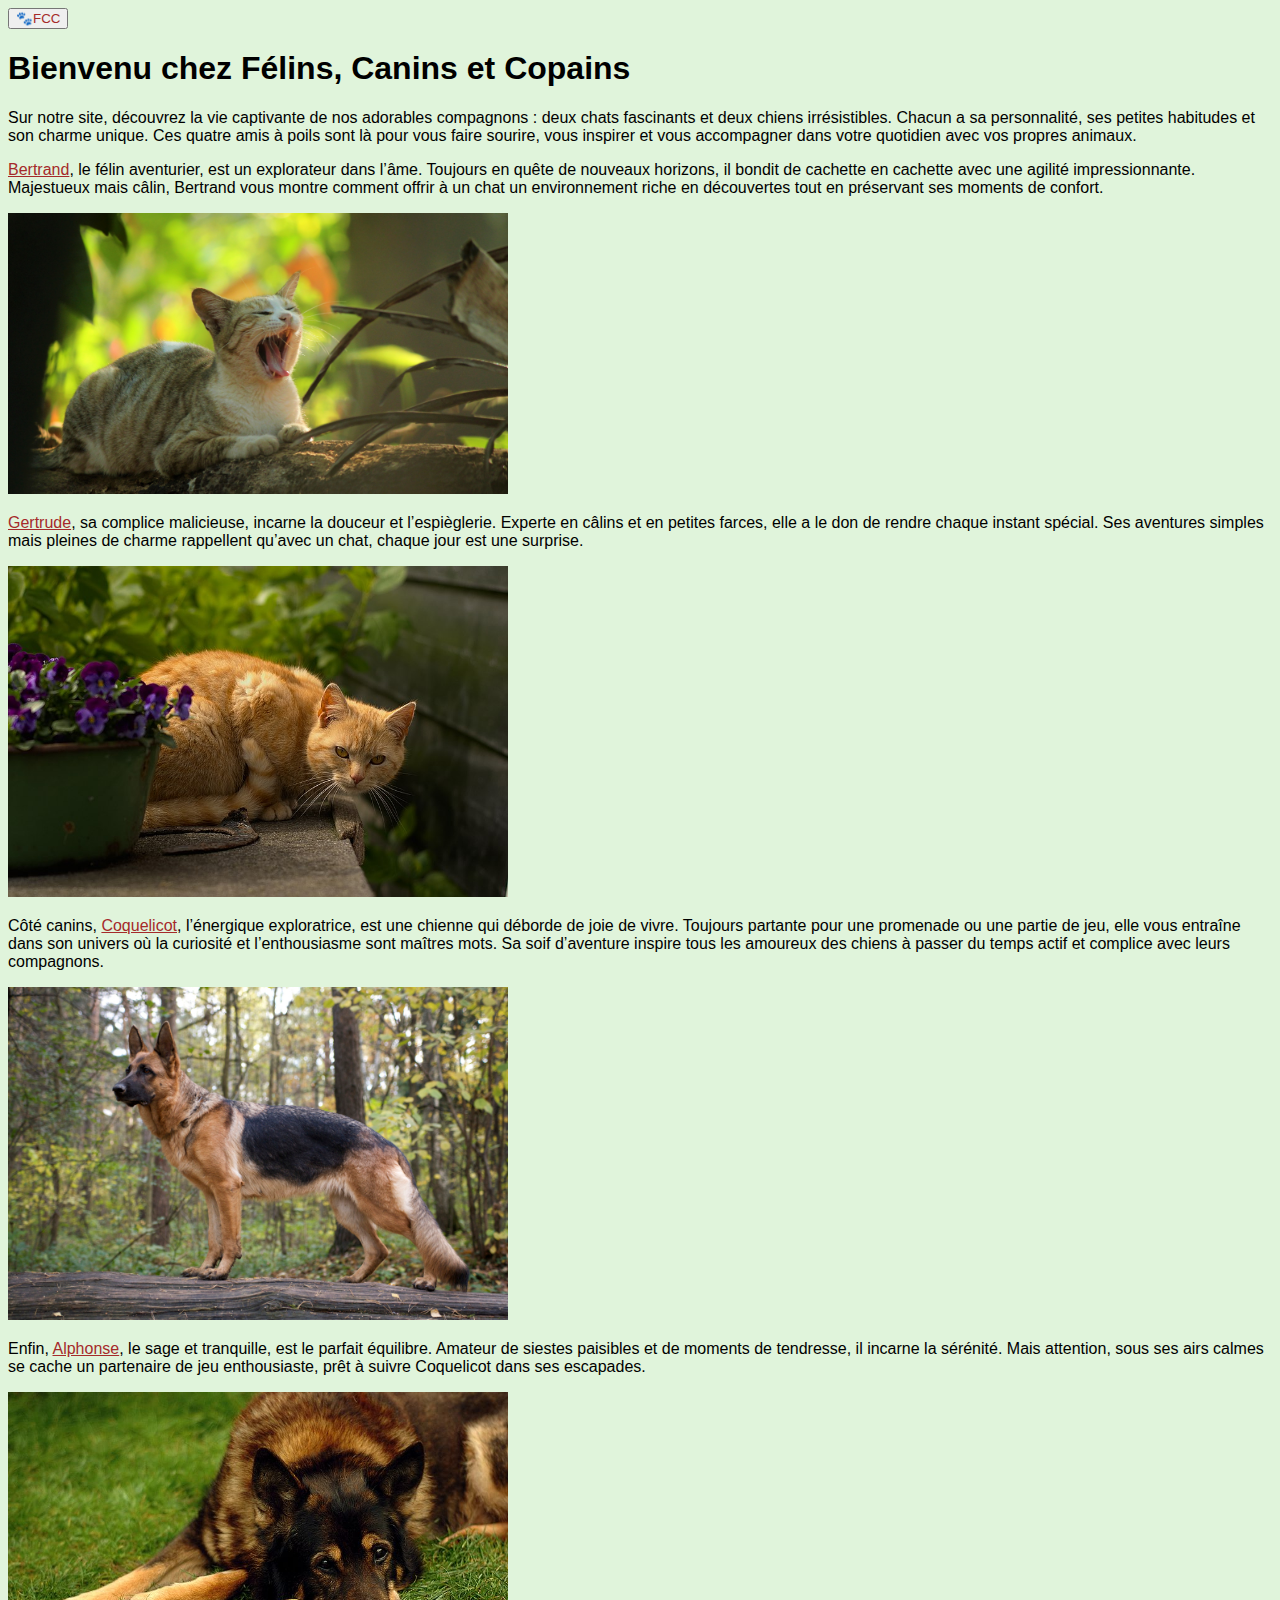
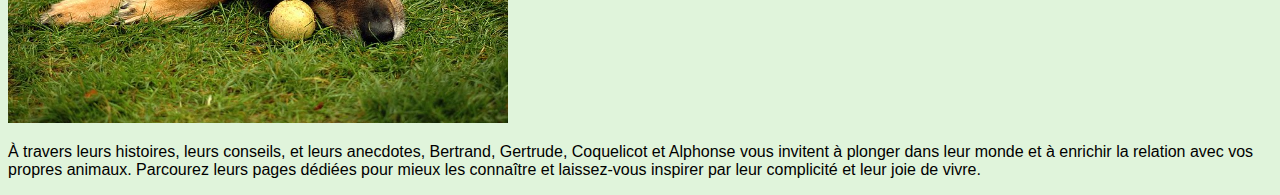
<file: index.html>
<!DOCTYPE html>
<html lang="fr">

<head>
  <meta charset="utf-8" />
  <meta name="viewport" content="width=device-width, initial-scale=1.0" />
  <title>🐾Félins, Canins et Copains</title>
  <link rel="stylesheet" href="/src/css/components/menu.css" />
  <script type="module" src="/src/js/script.js"></script>
</head>

<body>
  <header class="header container">

    <div class="header__end">

      <button class="header__menu-btn menu-btn" aria-label="menu" aria-expanded="false" aria-controls="mainNav">
        🐾FCC
      </button>

      <nav class="header__menu menu" id="mainNav" aria-hidden="true">
        <ul>
          <li>
            <a href="/">Accueil</a>
          </li>
          <li>
            <a href="/cats/">Nos chats</a>
            <ul>
              <li><a href="/cats/chat-1.html">Bertrand</a></li>
              <li><a href="/cats/chat-2.html">Gertrude</a></li>
            </ul>
          </li>
          <li>
            <a href="/dogs/">Nos chiens</a>
            <ul>
              <li><a href="/dogs/chien-1.html">Alphonse</a></li>
              <li><a href="/dogs/chien-2.html">Coquelicot</a></li>
            </ul>
          </li>
        </ul>
      </nav>
    </div>
  </header>

  <main>
    <h1>Bienvenu chez Félins, Canins et Copains</h1>
    <p>
      Sur notre site, découvrez la vie captivante de nos adorables compagnons : deux chats fascinants et deux chiens irrésistibles. Chacun a sa personnalité, ses petites habitudes et son charme unique. Ces quatre amis à poils sont là pour vous faire sourire, vous inspirer et vous accompagner dans votre quotidien avec vos propres animaux.
    </p>
    <p>
      <span><a href="/cats/chat-1.html">Bertrand</a></span>, le félin aventurier, est un explorateur dans l’âme. Toujours en quête de nouveaux horizons, il bondit de cachette en cachette avec une agilité impressionnante. Majestueux mais câlin, Bertrand vous montre comment offrir à un chat un environnement riche en découvertes tout en préservant ses moments de confort.
    </p>
      <a href="cats/chat-1.html"><img src="public/img/cats/cat_yawning_in_park.jpg" alt="Photo de bertrand" width="500px"></a>
    <p>
      <span><a href="/cats/chat-2.html">Gertrude</a></span>, sa complice malicieuse, incarne la douceur et l’espièglerie. Experte en câlins et en petites farces, elle a le don de rendre chaque instant spécial. Ses aventures simples mais pleines de charme rappellent qu’avec un chat, chaque jour est une surprise.
    </p>
      <a href="cats/chat-2.html"><img src="public/img/cats/Cautious_Tabby_Red_Cat.jpg" alt="Photo de gertrude" width="500px"></a>
    <p>
      Côté canins, <span><a href="/dogs/chien-2.html">Coquelicot</a></span>, l’énergique exploratrice, est une chienne qui déborde de joie de vivre. Toujours partante pour une promenade ou une partie de jeu, elle vous entraîne dans son univers où la curiosité et l’enthousiasme sont maîtres mots. Sa soif d’aventure inspire tous les amoureux des chiens à passer du temps actif et complice avec leurs compagnons.
    </p>
      <a href="dogs/chien-2.html"><img src="public/img/dogs/German_shepherd_(5781199120).jpg" alt="Photo de Coquelicot" width="500px"></a>
    <p>
      Enfin, <span><a href="/dogs/chien-1.html">Alphonse</a></span>, le sage et tranquille, est le parfait équilibre. Amateur de siestes paisibles et de moments de tendresse, il incarne la sérénité. Mais attention, sous ses airs calmes se cache un partenaire de jeu enthousiaste, prêt à suivre Coquelicot dans ses escapades.
    </p>
      <a href="dogs/chien-1.html"><img src="public/img/dogs/German_shepherd_wanting_to_play.JPG" alt="Photo de Alphonse" width="500px"></a>
    <p>
      À travers leurs histoires, leurs conseils, et leurs anecdotes, Bertrand, Gertrude, Coquelicot et Alphonse vous invitent à plonger dans leur monde et à enrichir la relation avec vos propres animaux. Parcourez leurs pages dédiées pour mieux les connaître et laissez-vous inspirer par leur complicité et leur joie de vivre.
    </p>
  </main>
</body>

</html>
</file>
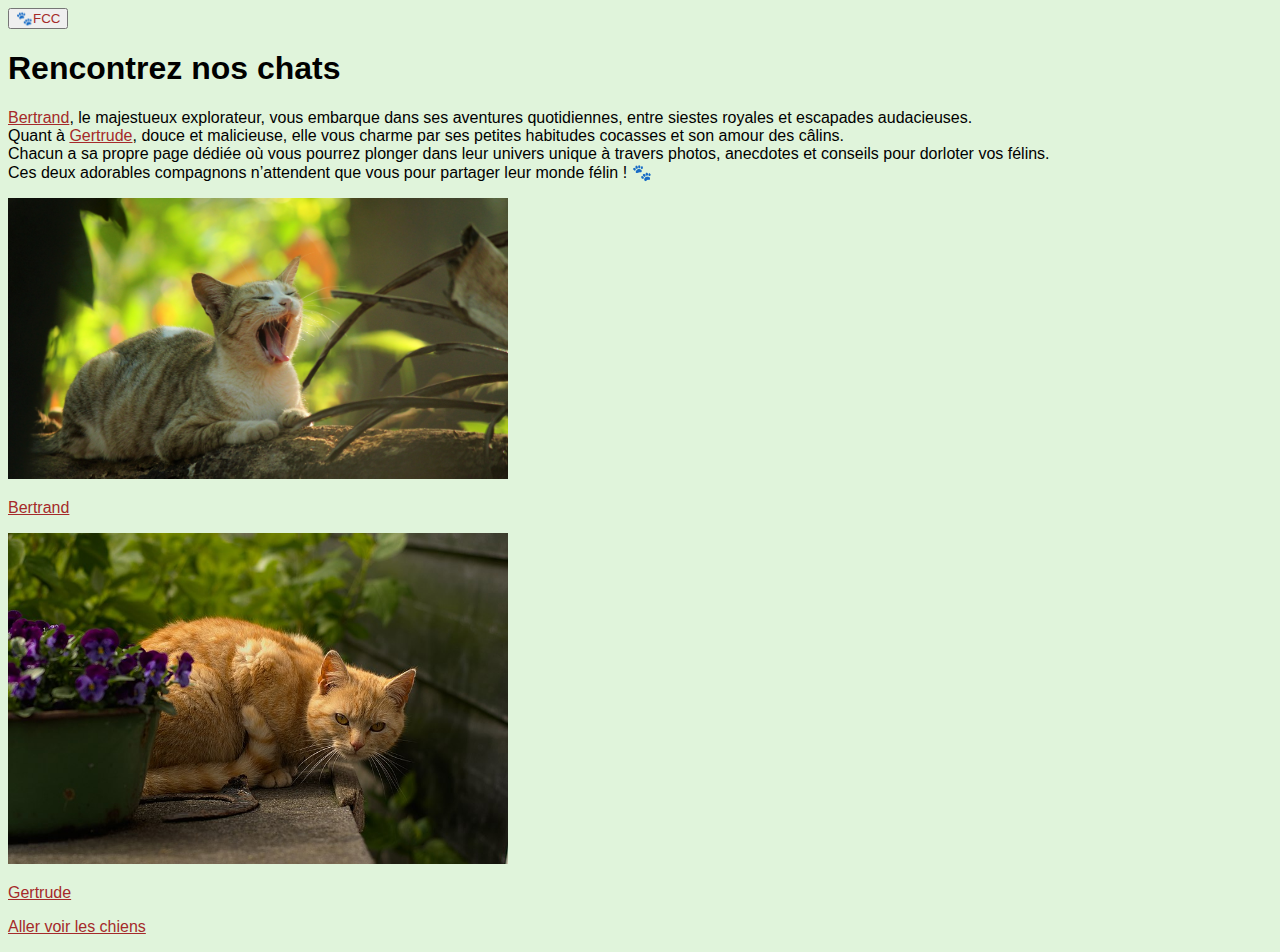
<file: cats/index.html>
<!DOCTYPE html>
<html lang="en">
<head>
    <meta charset="UTF-8">
    <meta name="viewport" content="width=device-width, initial-scale=1.0">
    <title>🐱Les chats</title>
    <link rel="stylesheet" href="/src/css/components/menu.css" />
    <script type="module" src="/src/js/script.js"></script>
</head>
<body>
    <header class="header container">

        <div class="header__end">
    
          <button class="header__menu-btn menu-btn" aria-label="menu" aria-expanded="false" aria-controls="mainNav">
            🐾FCC
          </button>
    
          <nav class="header__menu menu" id="mainNav" aria-hidden="true">
            <ul>
              <li>
                <a href="/">Accueil</a>
              </li>
              <li>
                <a href="/cats/">Nos chats</a>
                <ul>
                  <li><a href="/cats/chat-1.html">Bertrand</a></li>
                  <li><a href="/cats/chat-2.html">Gertrude</a></li>
                </ul>
              </li>
              <li>
                <a href="/dogs/">Nos chiens</a>
                <ul>
                  <li><a href="/dogs/chien-1.html">Alphonse</a></li>
                  <li><a href="/dogs/chien-2.html">Coquelicot</a></li>
                </ul>
              </li>
            </ul>
          </nav>
        </div>
      </header>
    <h1>Rencontrez nos chats</h1>
    <p>
      <span><a href="chat-1.html">Bertrand</a></span>, le majestueux explorateur, vous embarque dans ses aventures quotidiennes, entre siestes royales et escapades audacieuses. <br>Quant à <span><a href="chat-2.html">Gertrude</a></span>, douce et malicieuse, elle vous charme par ses petites habitudes cocasses et son amour des câlins.
      <br>Chacun a sa propre page dédiée où vous pourrez plonger dans leur univers unique à travers photos, anecdotes et conseils pour dorloter vos félins.
      <br>Ces deux adorables compagnons n’attendent que vous pour partager leur monde félin ! 🐾
    </p>
    <a href="chat-1.html">
      <img src="/public/img/cats/cat_yawning_in_park.jpg" width="500px" alt="Un chat qui baille dans un parc">
      <p>Bertrand</p>
    </a>
    <a href="chat-1.html">
      <img src="/public/img/cats/Cautious_Tabby_Red_Cat.jpg" width="500px" alt="Un chat couché sur une table aux aguets">
      <p>Gertrude</p>
    </a>
    <p>
      <a href="/dogs/">Aller voir les chiens</a>
    </p>
</body>
</html>
</file>
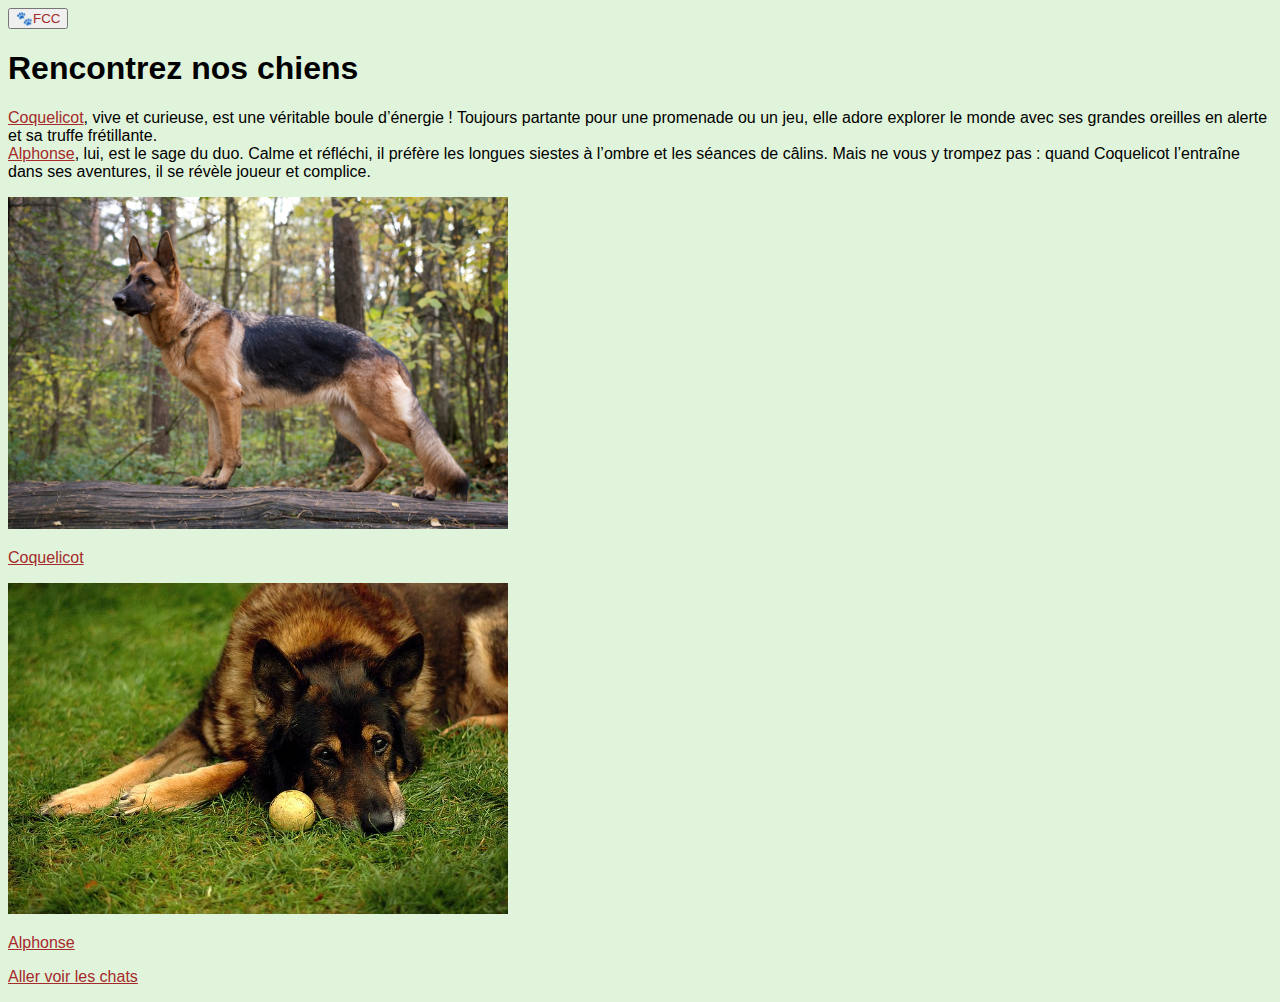
<file: dogs/index.html>
<!DOCTYPE html>
<html lang="en">
<head>
    <meta charset="UTF-8">
    <meta name="viewport" content="width=device-width, initial-scale=1.0">
    <title>🐶Les chiens</title>
    <link rel="stylesheet" href="/src/css/components/menu.css" />
    <script type="module" src="/src/js/script.js"></script>
</head>
<body>
    <header class="header container">

        <div class="header__end">
    
          <button class="header__menu-btn menu-btn" aria-label="menu" aria-expanded="false" aria-controls="mainNav">
            🐾FCC
          </button>
    
          <nav class="header__menu menu" id="mainNav" aria-hidden="true">
            <ul>
              <li>
                <a href="/">Accueil</a>
              </li>
              <li>
                <a href="/cats/">Nos chats</a>
                <ul>
                  <li><a href="/cats/chat-1.html">Bertrand</a></li>
                  <li><a href="/cats/chat-2.html">Gertrude</a></li>
                </ul>
              </li>
              <li>
                <a href="/dogs/">Nos chiens</a>
                <ul>
                  <li><a href="/dogs/chien-1.html">Alphonse</a></li>
                  <li><a href="/dogs/chien-2.html">Coquelicot</a></li>
                </ul>
              </li>
            </ul>
          </nav>
        </div>
      </header>
    <h1>Rencontrez nos chiens</h1>
    <p>
      <span><a href="chien-2.html">Coquelicot</a></span>, vive et curieuse, est une véritable boule d’énergie ! Toujours partante pour une promenade ou un jeu, elle adore explorer le monde avec ses grandes oreilles en alerte et sa truffe frétillante.<br>
      <span><a href="chien-1.html">Alphonse</a></span>, lui, est le sage du duo. Calme et réfléchi, il préfère les longues siestes à l’ombre et les séances de câlins. Mais ne vous y trompez pas : quand Coquelicot l’entraîne dans ses aventures, il se révèle joueur et complice.
    </p>
    <a href="chien-2.html">
      <img src="/public/img/dogs/German_shepherd_(5781199120).jpg" width="500px" alt="Un chien dans la forêt">
      <p>Coquelicot</p>
    </a>
    <a href="chien-1.html">
      <img src="/public/img/dogs/German_shepherd_wanting_to_play.JPG" width="500px" alt="Un chien couché attendant qu'on joue avec lui">
      <p>Alphonse</p>
    </a>
    <p>
      <a href="/cats/">Aller voir les chats</a>
    </p>
</body>
</html>
</file>
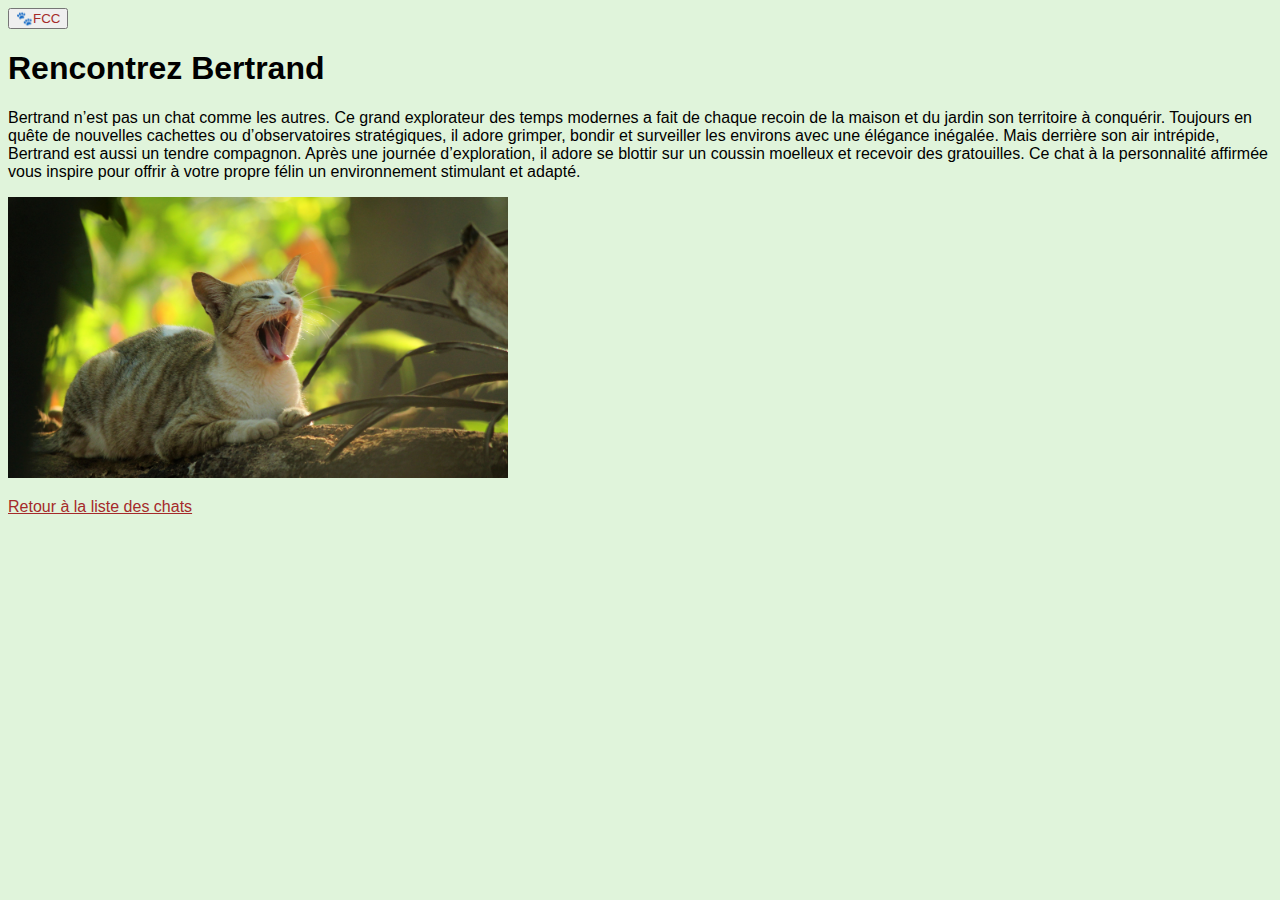
<file: cats/chat-1.html>
<!DOCTYPE html>
<html lang="en">
<head>
    <meta charset="UTF-8">
    <meta name="viewport" content="width=device-width, initial-scale=1.0">
    <title>🐱Bertrand</title>
    <link rel="stylesheet" href="/src/css/components/menu.css" />
    <script type="module" src="/src/js/script.js"></script>
</head>
<body>
    <header class="header container">

        <div class="header__end">
    
          <button class="header__menu-btn menu-btn" aria-label="menu" aria-expanded="false" aria-controls="mainNav">
            🐾FCC
          </button>
    
          <nav class="header__menu menu" id="mainNav" aria-hidden="true">
            <ul>
              <li>
                <a href="/">Accueil</a>
              </li>
              <li>
                <a href="/cats/">Nos chats</a>
                <ul>
                  <li><a href="/cats/chat-1.html">Bertrand</a></li>
                  <li><a href="/cats/chat-2.html">Gertrude</a></li>
                </ul>
              </li>
              <li>
                <a href="/dogs/">Nos chiens</a>
                <ul>
                  <li><a href="/dogs/chien-1.html">Alphonse</a></li>
                  <li><a href="/dogs/chien-2.html">Coquelicot</a></li>
                </ul>
              </li>
            </ul>
          </nav>
        </div>
      </header>
    <h1>Rencontrez Bertrand</h1>
    <p>Bertrand n’est pas un chat comme les autres. Ce grand explorateur des temps modernes a fait de chaque recoin de la maison et du jardin son territoire à conquérir. Toujours en quête de nouvelles cachettes ou d’observatoires stratégiques, il adore grimper, bondir et surveiller les environs avec une élégance inégalée.
    Mais derrière son air intrépide, Bertrand est aussi un tendre compagnon. Après une journée d’exploration, il adore se blottir sur un coussin moelleux et recevoir des gratouilles. Ce chat à la personnalité affirmée vous inspire pour offrir à votre propre félin un environnement stimulant et adapté.</p>
    <img src="/public/img/cats/cat_yawning_in_park.jpg" alt="Un chat qui baille dans un parc" width="500px">
    <p>
      <a href="/cats/">Retour à la liste des chats</a>
    </p>
</body>
</html>
</file>
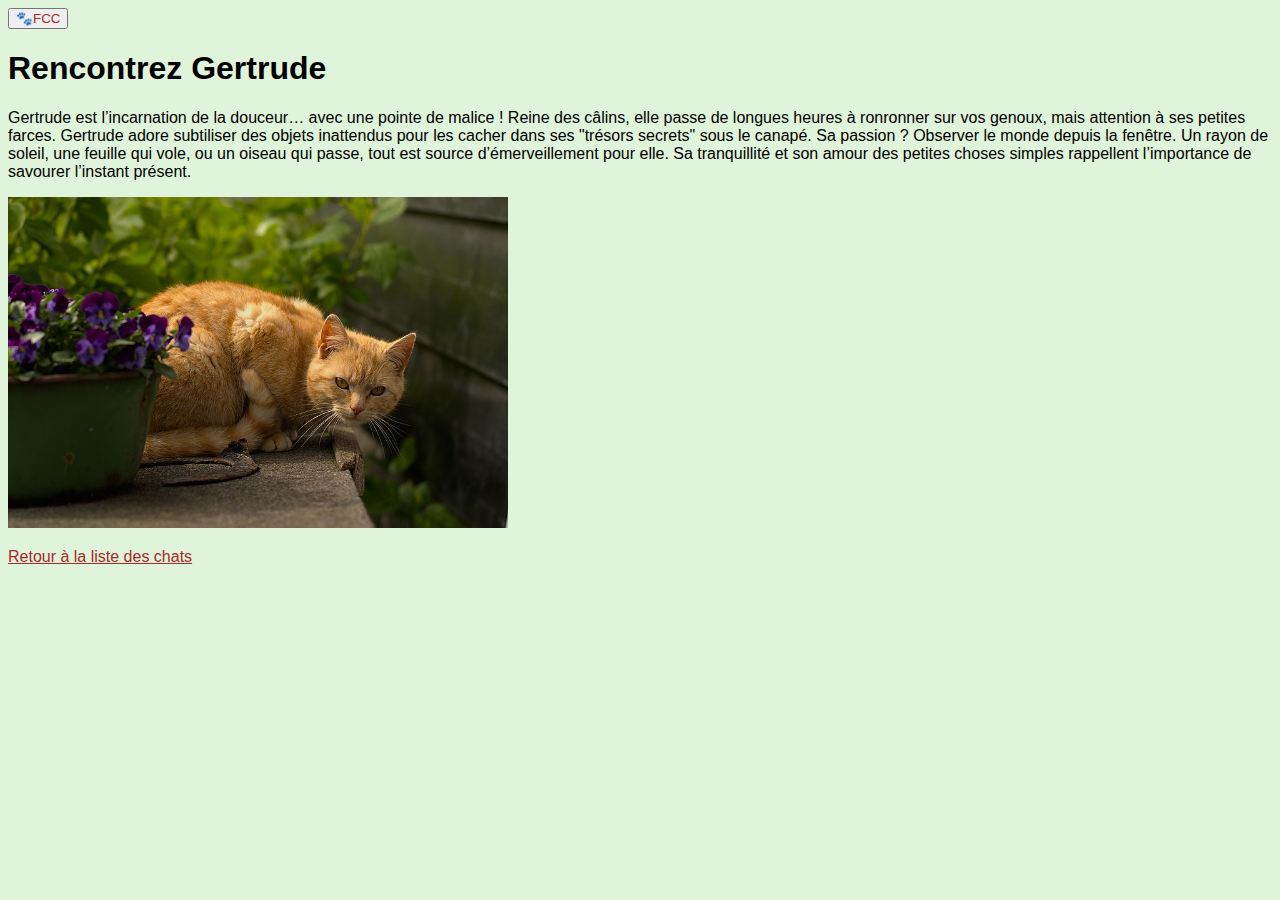
<file: cats/chat-2.html>
<!DOCTYPE html>
<html lang="en">
<head>
    <meta charset="UTF-8">
    <meta name="viewport" content="width=device-width, initial-scale=1.0">
    <title>🐱Gertrude</title>
    <link rel="stylesheet" href="/src/css/components/menu.css" />
    <script type="module" src="/src/js/script.js"></script>
</head>
<body>
    <header class="header container">

        <div class="header__end">
    
          <button class="header__menu-btn menu-btn" aria-label="menu" aria-expanded="false" aria-controls="mainNav">
            🐾FCC
          </button>
    
          <nav class="header__menu menu" id="mainNav" aria-hidden="true">
            <ul>
              <li>
                <a href="/">Accueil</a>
              </li>
              <li>
                <a href="/cats/">Nos chats</a>
                <ul>
                  <li><a href="/cats/chat-1.html">Bertrand</a></li>
                  <li><a href="/cats/chat-2.html">Gertrude</a></li>
                </ul>
              </li>
              <li>
                <a href="/dogs/">Nos chiens</a>
                <ul>
                  <li><a href="/dogs/chien-1.html">Alphonse</a></li>
                  <li><a href="/dogs/chien-2.html">Coquelicot</a></li>
                </ul>
              </li>
            </ul>
          </nav>
        </div>
      </header>
    <h1>Rencontrez Gertrude</h1>
    <p>
    Gertrude est l’incarnation de la douceur… avec une pointe de malice ! Reine des câlins, elle passe de longues heures à ronronner sur vos genoux, mais attention à ses petites farces. Gertrude adore subtiliser des objets inattendus pour les cacher dans ses "trésors secrets" sous le canapé.
    Sa passion ? Observer le monde depuis la fenêtre. Un rayon de soleil, une feuille qui vole, ou un oiseau qui passe, tout est source d’émerveillement pour elle. Sa tranquillité et son amour des petites choses simples rappellent l’importance de savourer l’instant présent.
    </p>
    <img src="/public/img/cats/Cautious_Tabby_Red_Cat.jpg" alt="Un chat couché sur une table aux aguets" width="500px">
    <p>
      <a href="/cats/">Retour à la liste des chats</a>
    </p>
</body>
</html>
</file>
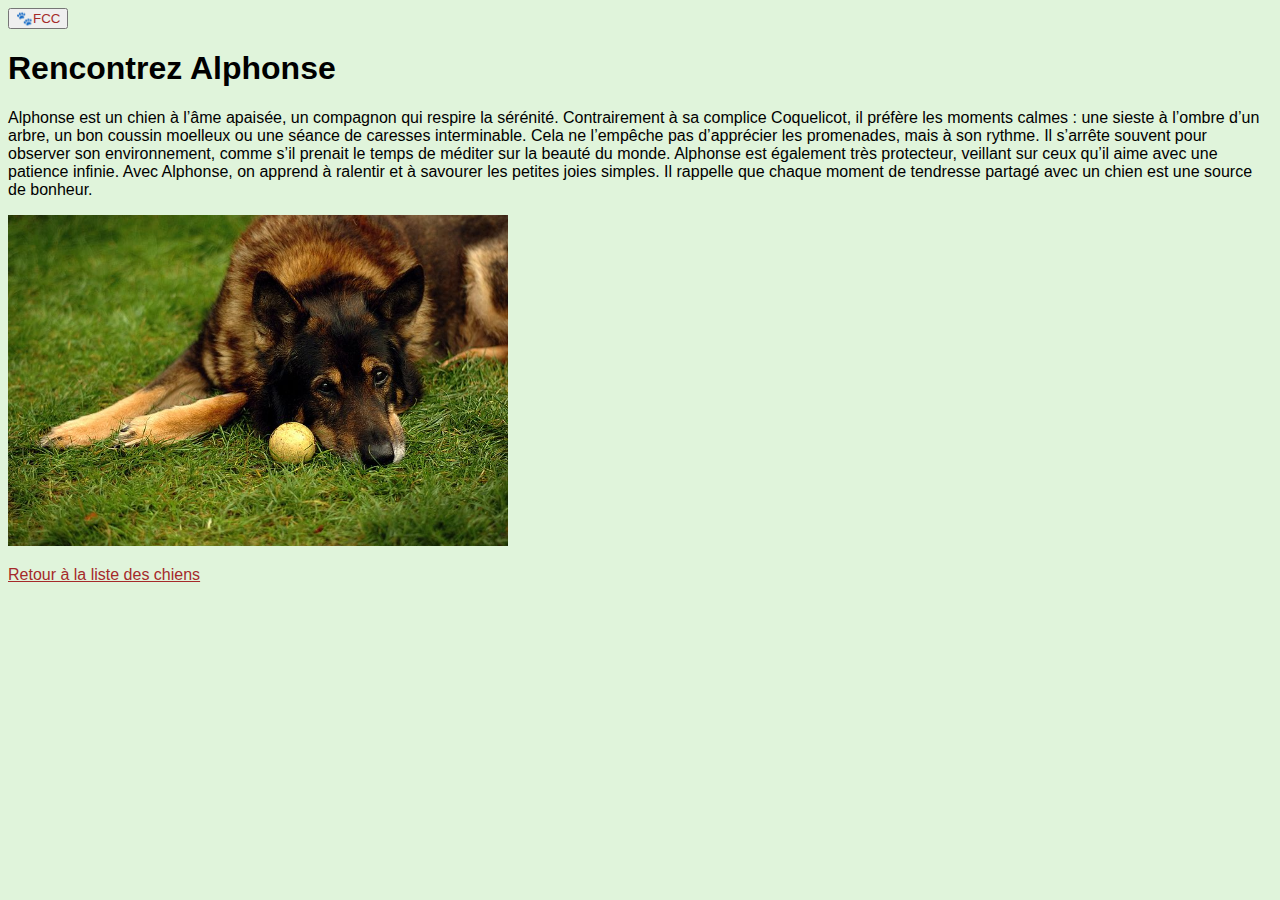
<file: dogs/chien-1.html>
<!DOCTYPE html>
<html lang="en">
<head>
    <meta charset="UTF-8">
    <meta name="viewport" content="width=device-width, initial-scale=1.0">
    <title>🐶Alphonse</title>
    <link rel="stylesheet" href="/src/css/components/menu.css" />
    <script type="module" src="/src/js/script.js"></script>
</head>
<body>
    <header class="header container">

        <div class="header__end">
    
          <button class="header__menu-btn menu-btn" aria-label="menu" aria-expanded="false" aria-controls="mainNav">
            🐾FCC
          </button>
    
          <nav class="header__menu menu" id="mainNav" aria-hidden="true">
            <ul>
              <li>
                <a href="/">Accueil</a>
              </li>
              <li>
                <a href="/cats/">Nos chats</a>
                <ul>
                  <li><a href="/cats/chat-1.html">Bertrand</a></li>
                  <li><a href="/cats/chat-2.html">Gertrude</a></li>
                </ul>
              </li>
              <li>
                <a href="/dogs/">Nos chiens</a>
                <ul>
                  <li><a href="/dogs/chien-1.html">Alphonse</a></li>
                  <li><a href="/dogs/chien-2.html">Coquelicot</a></li>
                </ul>
              </li>
            </ul>
          </nav>
        </div>
      </header>
    <h1>Rencontrez Alphonse</h1>
    <p>
      Alphonse est un chien à l’âme apaisée, un compagnon qui respire la sérénité. Contrairement à sa complice Coquelicot, il préfère les moments calmes : une sieste à l’ombre d’un arbre, un bon coussin moelleux ou une séance de caresses interminable.
      Cela ne l’empêche pas d’apprécier les promenades, mais à son rythme. Il s’arrête souvent pour observer son environnement, comme s’il prenait le temps de méditer sur la beauté du monde. Alphonse est également très protecteur, veillant sur ceux qu’il aime avec une patience infinie.
      Avec Alphonse, on apprend à ralentir et à savourer les petites joies simples. Il rappelle que chaque moment de tendresse partagé avec un chien est une source de bonheur.
    </p>
      <img src="/public/img/dogs/German_shepherd_wanting_to_play.JPG" alt="Un chien couché devant sa balle" width="500px">
      <p>
        <a href="/dogs/">Retour à la liste des chiens</a>
      </p>
</body>
</html>
</file>
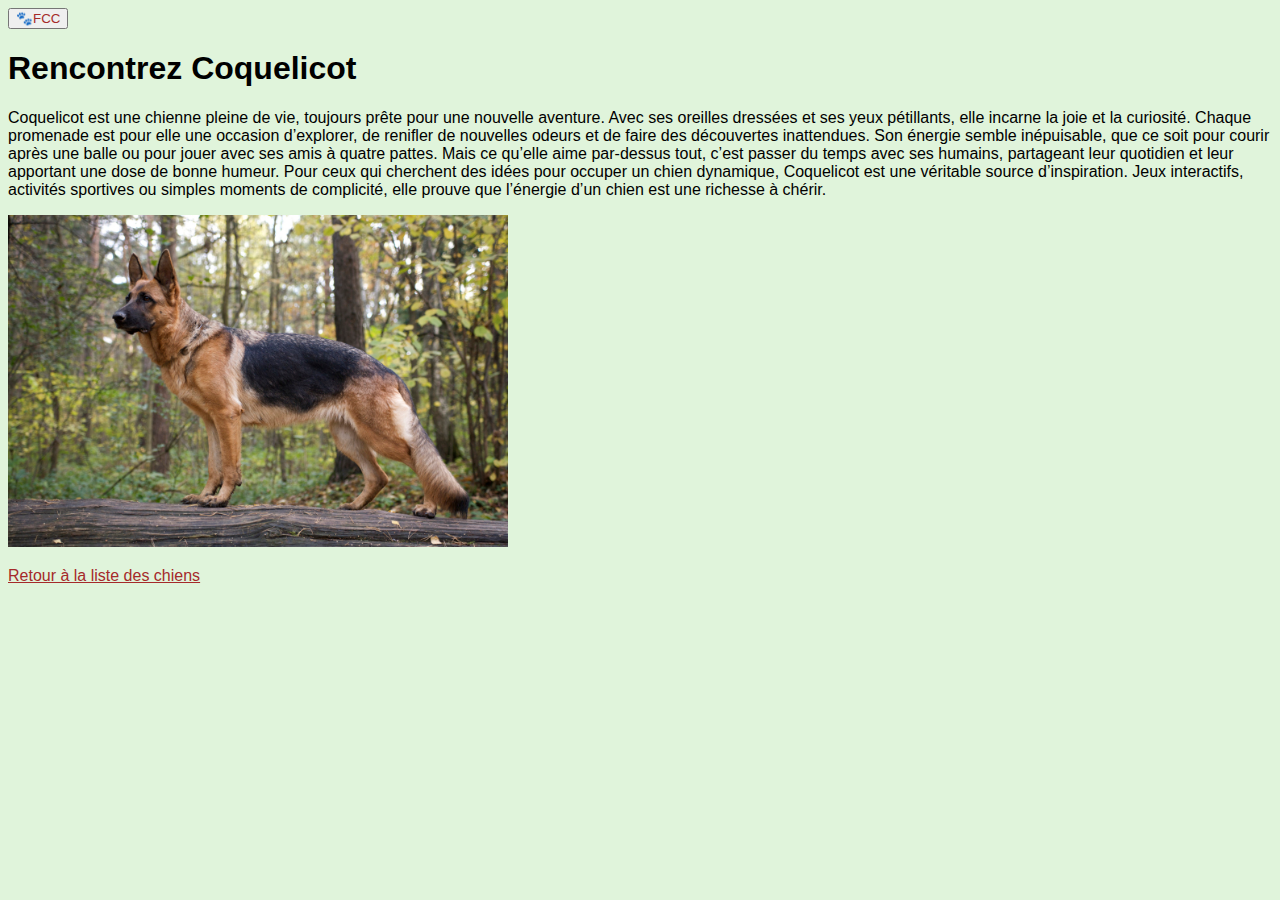
<file: dogs/chien-2.html>
<!DOCTYPE html>
<html lang="en">
<head>
    <meta charset="UTF-8">
    <meta name="viewport" content="width=device-width, initial-scale=1.0">
    <title>🐶Coquelicot</title>
    <link rel="stylesheet" href="/src/css/components/menu.css" />
    <script type="module" src="/src/js/script.js"></script>
</head>
<body>
    <header class="header container">

        <div class="header__end">
    
          <button class="header__menu-btn menu-btn" aria-label="menu" aria-expanded="false" aria-controls="mainNav">
            🐾FCC
          </button>
    
          <nav class="header__menu menu" id="mainNav" aria-hidden="true">
            <ul>
              <li>
                <a href="/">Accueil</a>
              </li>
              <li>
                <a href="/cats/">Nos chats</a>
                <ul>
                  <li><a href="/cats/chat-1.html">Bertrand</a></li>
                  <li><a href="/cats/chat-2.html">Gertrude</a></li>
                </ul>
              </li>
              <li>
                <a href="/dogs/">Nos chiens</a>
                <ul>
                  <li><a href="/dogs/chien-1.html">Alphonse</a></li>
                  <li><a href="/dogs/chien-2.html">Coquelicot</a></li>
                </ul>
              </li>
            </ul>
          </nav>
        </div>
      </header>
    <h1>Rencontrez Coquelicot</h1>
    <p>
      Coquelicot est une chienne pleine de vie, toujours prête pour une nouvelle aventure. Avec ses oreilles dressées et ses yeux pétillants, elle incarne la joie et la curiosité. Chaque promenade est pour elle une occasion d’explorer, de renifler de nouvelles odeurs et de faire des découvertes inattendues.
      Son énergie semble inépuisable, que ce soit pour courir après une balle ou pour jouer avec ses amis à quatre pattes. Mais ce qu’elle aime par-dessus tout, c’est passer du temps avec ses humains, partageant leur quotidien et leur apportant une dose de bonne humeur.
      Pour ceux qui cherchent des idées pour occuper un chien dynamique, Coquelicot est une véritable source d’inspiration. Jeux interactifs, activités sportives ou simples moments de complicité, elle prouve que l’énergie d’un chien est une richesse à chérir.
    </p>
      <img src="/public/img/dogs/German_shepherd_(5781199120).jpg" alt="Un chien en forêt" width="500px">
      <p>
        <a href="/dogs/">Retour à la liste des chiens</a>
      </p>
</body>
</html>
</file>
<file: src/css/components/menu.css>
body {
  background-color: rgba(190, 233, 179, 0.477);
  font-family:'Trebuchet MS', 'Lucida Sans Unicode', 'Lucida Grande', 'Lucida Sans', Arial, sans-serif;
}

.menu {
  position: fixed;
  background-color: rgb(190, 233, 179);
  display: flex;
  top: 0;
  height: 100%;
  left: 0;
  width: 100%;
  transition: all 0.4s ease-in-out;
  opacity: 0;
  visibility: hidden;
}


.menu[aria-hidden="false"] {
  visibility: visible;
  opacity: 1;
}


.noscroll {
  overflow: hidden;
}

.menu-btn {
  position: relative;
  color: brown;
  z-index: 3;
  transition: all 0.4s ease-in-out;
}

.menu-btn[aria-expanded="true"] {
  transform: translateY(150px);
}

a {
  color: brown;
}
</file>
